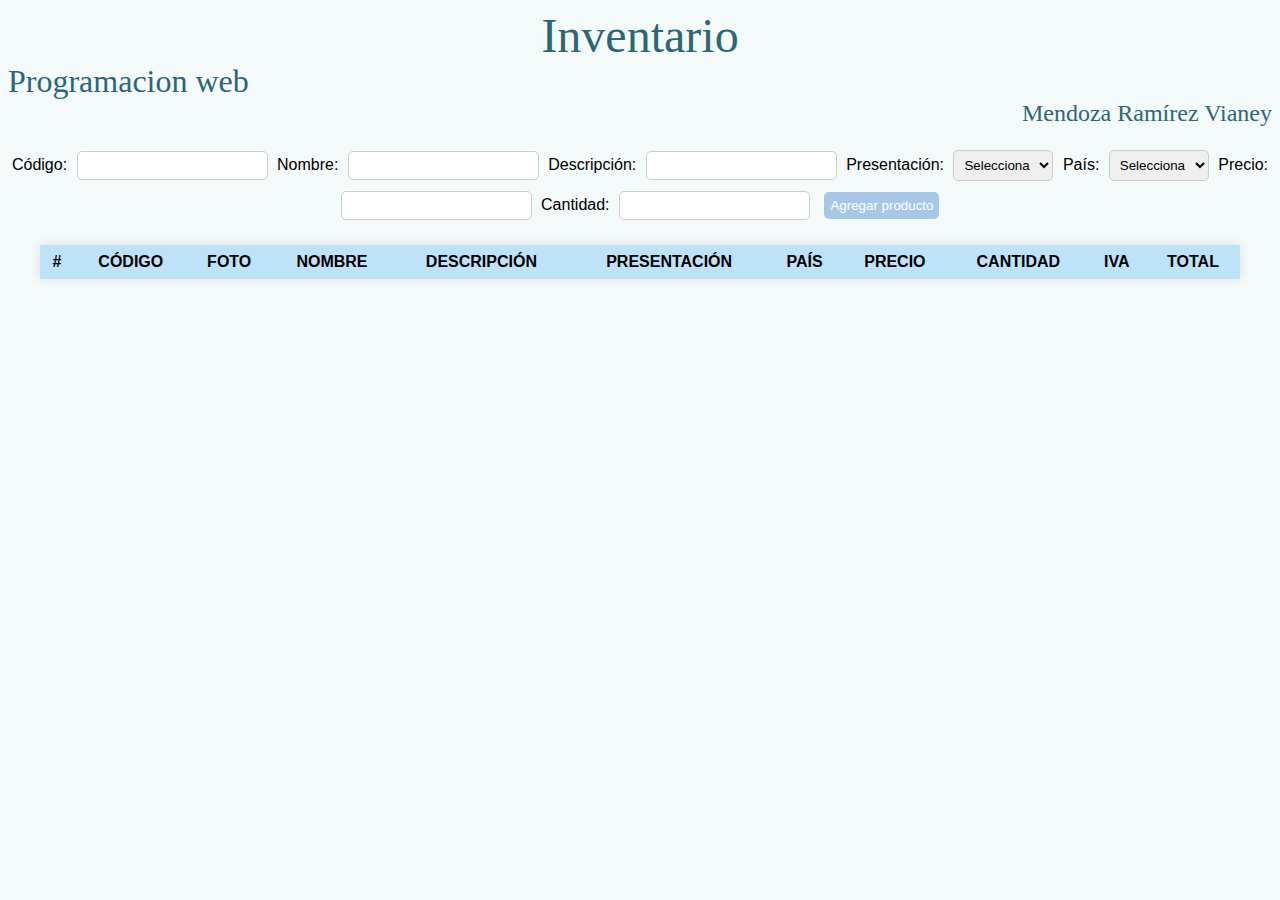
<file: index.html>
<!DOCTYPE html>
<html lang="es">
<head>
  <meta charset="UTF-8">
  <title>Inventario</title>
  <link rel="stylesheet" href="colores.css">
</head>
<body>

<!--- Función para mostrar texto con color, tamaño, alineación y tipo de letra --->
<script>
  function ponertetexto(cadena, color, tam, alineacion, tipoLetra) {
    document.write(
      "<div align='" + alineacion + "'>" +
      "<font color='" + color + "' size='" + tam + "' face='" + tipoLetra + "'>" +
      cadena +
      "</font></div>"
    );
  }

  ponertetexto("Inventario", "#2b6777", "7", "center", "Comic Sans MS");

</script>

<script>
  function ponertetexto(cadena, color, tam, alineacion, tipoLetra) {
    document.write(
      "<div align='" + alineacion + "'>" +
      "<font color='" + color + "' size='" + tam + "' face='" + tipoLetra + "'>" +
      cadena +
      "</font></div>"
    );
  }

  ponertetexto("Programacion web", "#2b6777", "6", "left", "Broadway");
</script>

</script>

<script>
  function ponertetexto(cadena, color, tam, alineacion, tipoLetra) {
    document.write(
      "<div align='" + alineacion + "'>" +
      "<font color='" + color + "' size='" + tam + "' face='" + tipoLetra + "'>" +
      cadena +
      "</font></div>"
    );
  }

  ponertetexto("Mendoza Ramírez Vianey", "#2b6777", "5", "right", "Verdana"); 
</script><br>

<form id="formInventario">
  Código: <input type="text" id="codigo" required>
  Nombre: <input type="text" id="nombre" required>
  Descripción: <input type="text" id="descripcion" required>
  Presentación: 
  <select id="presentacion">
    <option value="">Selecciona</option>
    <option value="Caja">Caja</option>
    <option value="Bolsa">Bolsa</option>
    <option value="Unidad">Unidad</option>
  </select>
  País: 
  <select id="pais">
    <option value="">Selecciona</option>
    <option value="México">México</option>
    <option value="EE.UU.">EE.UU.</option>
    <option value="China">China</option>
  </select>
  Precio: <input type="number" id="precio" step="0.01" required>
  Cantidad: <input type="number" id="cantidad" required>
  <button type="button" onclick="agregarProducto()">Agregar producto</button>
</form>

<table id="tablaInventario">
  <tr>
    <th>#</th>
    <th>CÓDIGO</th>
    <th>FOTO</th>
    <th>NOMBRE</th>
    <th>DESCRIPCIÓN</th>
    <th>PRESENTACIÓN</th>
    <th>PAÍS</th>
    <th>PRECIO</th>
    <th>CANTIDAD</th>
    <th>IVA</th>
    <th>TOTAL</th>
  </tr>
</table>

<script>
  let contador = 0;

  function agregarProducto() {
    contador++;

    let codigo = document.getElementById("codigo").value;
    let nombre = document.getElementById("nombre").value;
    let descripcion = document.getElementById("descripcion").value;
    let presentacion = document.getElementById("presentacion").value;
    let pais = document.getElementById("pais").value;
    let precio = parseFloat(document.getElementById("precio").value);
    let cantidad = parseInt(document.getElementById("cantidad").value);

    let subtotal = precio * cantidad;

    // Si el país es extranjero, aplica IVA, cuando sea México, no.
    let iva = 0;
    if (pais !== "México") {
      iva = subtotal * 0.16;
    }

    let total = subtotal + iva;

    // Aquí se muestran las imagenes según el código
    let imagenHTML = "";
    if (codigo === "1") {
      imagenHTML = "<img src='1.jpg'>";
    } else if (codigo === "2") {
      imagenHTML = "<img src='2.jpg'>";
    } else if (codigo === "3") {
      imagenHTML = "<img src='3.png'>";
    } else {
      imagenHTML = "<i>Sin imagen</i>";
    }

    // Agregar fila a la tabla
    let tabla = document.getElementById("tablaInventario");
    tabla.innerHTML += `
      <tr>
        <td>${contador}</td>
        <td>${codigo}</td>
        <td>${imagenHTML}</td>
        <td>${nombre}</td>
        <td>${descripcion}</td>
        <td>${presentacion}</td>
        <td>${pais}</td>
        <td>$${precio.toFixed(2)}</td>
        <td>${cantidad}</td>
        <td>$${iva.toFixed(2)}</td>
        <td><b>$${total.toFixed(2)}</b></td>
      </tr>
    `;

    document.getElementById("formInventario").reset();
  }
</script>

</body>
</html>
</file>
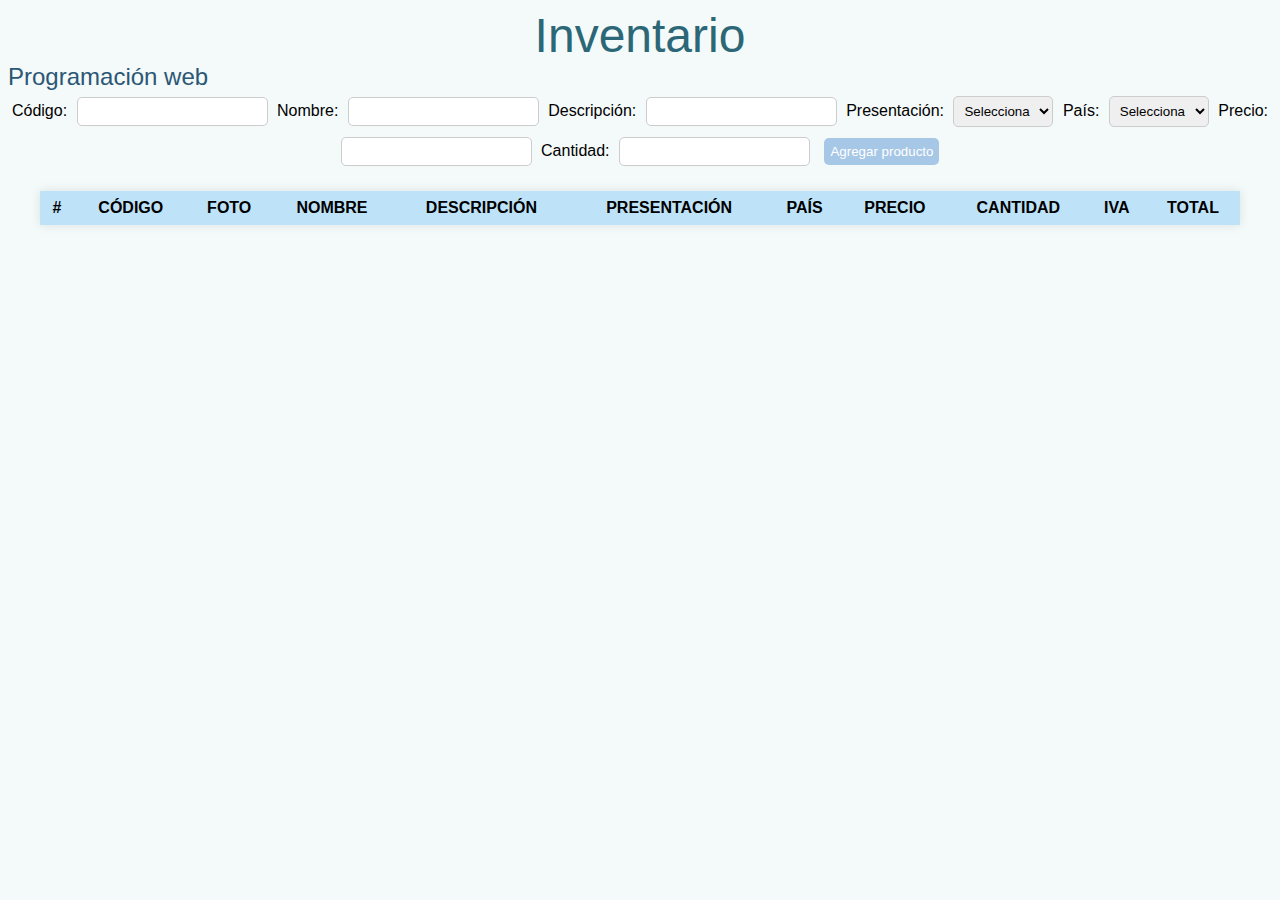
<file: inventario1.html>
<!DOCTYPE html>
<html lang="es">
<head>
  <meta charset="UTF-8">
  <title>Inventario</title>
  <style>
    body {
      font-family: 'Trebuchet MS', sans-serif;
      background-color: #f4f9f9;
      text-align: center;
    }

    form {
      margin-bottom: 20px;
    }

    input, select, button {
      padding: 6px;
      margin: 5px;
      border: 1px solid #ccc;
      border-radius: 5px;
    }

    button {
      background-color: #A7C7E7;
      color: white;
      border: none;
      cursor: pointer;
    }

    button:hover {
      background-color: #3a9186;
    }

    table {
      width: 95%;
      margin: 0 auto;
      border-collapse: collapse;
      background-color: white;
      box-shadow: 0 0 10px rgba(0,0,0,0.1);
    }

    th {
      background-color: #BEE3F8;
      color: black;
      padding: 8px;
    }

    td {
      padding: 8px;
      border: 1px solid #ddd;
    }

    img {
      width: 70px;
      border-radius: 8px;
    }
  </style>
</head>
<body>

<script>
  // --- Función para mostrar texto con color, tamaño y alineación ---
  function ponertetexto(cadena, color, tam, alineacion) {
    document.write("<div align='" + alineacion + "'><font color='" + color + "' size='" + tam + "'>" + cadena + "</font></div>");
  }

  // Mostrar el título usando la función
  ponertetexto("Inventario", "#2b6777", "7", "center");
</script>

<script>
  // --- Función para mostrar texto con color, tamaño y alineación ---
  function ponertetexto(cadena, color, tam, alineacion) {
    document.write("<div align='" + alineacion + "'><font color='" + color + "' size='" + tam + "'>" + cadena + "</font></div>");
  }

  ponertetexto("Programación web", "#2b5775", "5", "left");
</script>

<form id="formInventario">
  Código: <input type="text" id="codigo" required>
  Nombre: <input type="text" id="nombre" required>
  Descripción: <input type="text" id="descripcion" required>
  Presentación: 
  <select id="presentacion">
    <option value="">Selecciona</option>
    <option value="Caja">Caja</option>
    <option value="Bolsa">Bolsa</option>
    <option value="Unidad">Unidad</option>
  </select>
  País: 
  <select id="pais">
    <option value="">Selecciona</option>
    <option value="México">México</option>
    <option value="EE.UU.">EE.UU.</option>
    <option value="China">China</option>
  </select>
  Precio: <input type="number" id="precio" step="0.01" required>
  Cantidad: <input type="number" id="cantidad" required>
  <button type="button" onclick="agregarProducto()">Agregar producto</button>
</form>

<table id="tablaInventario">
  <tr>
    <th>#</th>
    <th>CÓDIGO</th>
    <th>FOTO</th>
    <th>NOMBRE</th>
    <th>DESCRIPCIÓN</th>
    <th>PRESENTACIÓN</th>
    <th>PAÍS</th>
    <th>PRECIO</th>
    <th>CANTIDAD</th>
    <th>IVA</th>
    <th>TOTAL</th>
  </tr>
</table>

<script>
  let contador = 0;

  function agregarProducto() {
    contador++;

    let codigo = document.getElementById("codigo").value;
    let nombre = document.getElementById("nombre").value;
    let descripcion = document.getElementById("descripcion").value;
    let presentacion = document.getElementById("presentacion").value;
    let pais = document.getElementById("pais").value;
    let precio = parseFloat(document.getElementById("precio").value);
    let cantidad = parseInt(document.getElementById("cantidad").value);

    let subtotal = precio * cantidad;

    // Si el país es extranjero, aplica IVA; si es México, no.
    let iva = 0;
    if (pais !== "México") {
      iva = subtotal * 0.16;
    }

    let total = subtotal + iva;

    // Mostrar imagen según el código
    let imagenHTML = "";
    if (codigo === "1") {
      imagenHTML = "<img src='1.jpg'>";
    } else if (codigo === "2") {
      imagenHTML = "<img src='2.jpg'>";
    } else if (codigo === "3") {
      imagenHTML = "<img src='3.jpg'>";
    } else {
      imagenHTML = "<i>Sin imagen</i>";
    }

    // Agregar fila a la tabla
    let tabla = document.getElementById("tablaInventario");
    tabla.innerHTML += `
      <tr>
        <td>${contador}</td>
        <td>${codigo}</td>
        <td>${imagenHTML}</td>
        <td>${nombre}</td>
        <td>${descripcion}</td>
        <td>${presentacion}</td>
        <td>${pais}</td>
        <td>$${precio.toFixed(2)}</td>
        <td>${cantidad}</td>
        <td>$${iva.toFixed(2)}</td>
        <td><b>$${total.toFixed(2)}</b></td>
      </tr>
    `;

    document.getElementById("formInventario").reset();
  }
</script>

</body>
</html>
</file>
<file: colores.css>
body {
      font-family: 'Trebuchet MS', sans-serif;
      background-color: #f4f9f9;
      text-align: center;
    }

    form {
      margin-bottom: 20px;
    }

    input, select, button {
      padding: 6px;
      margin: 5px;
      border: 1px solid #ccc;
      border-radius: 5px;
    }

    button {
      background-color: #A7C7E7;
      color: white;
      border: none;
      cursor: pointer;
    }

    button:hover {
      background-color: #3a9186;
    }

    table {
      width: 95%;
      margin: 0 auto;
      border-collapse: collapse;
      background-color: white;
      box-shadow: 0 0 10px rgba(0,0,0,0.1);
    }

    th {
      background-color: #BEE3F8;
      color: black;
      padding: 8px;
    }

    td {
      padding: 8px;
      border: 1px solid #ddd;
    }

    img {
      width: 70px;
      border-radius: 8px;
    }
</file>
